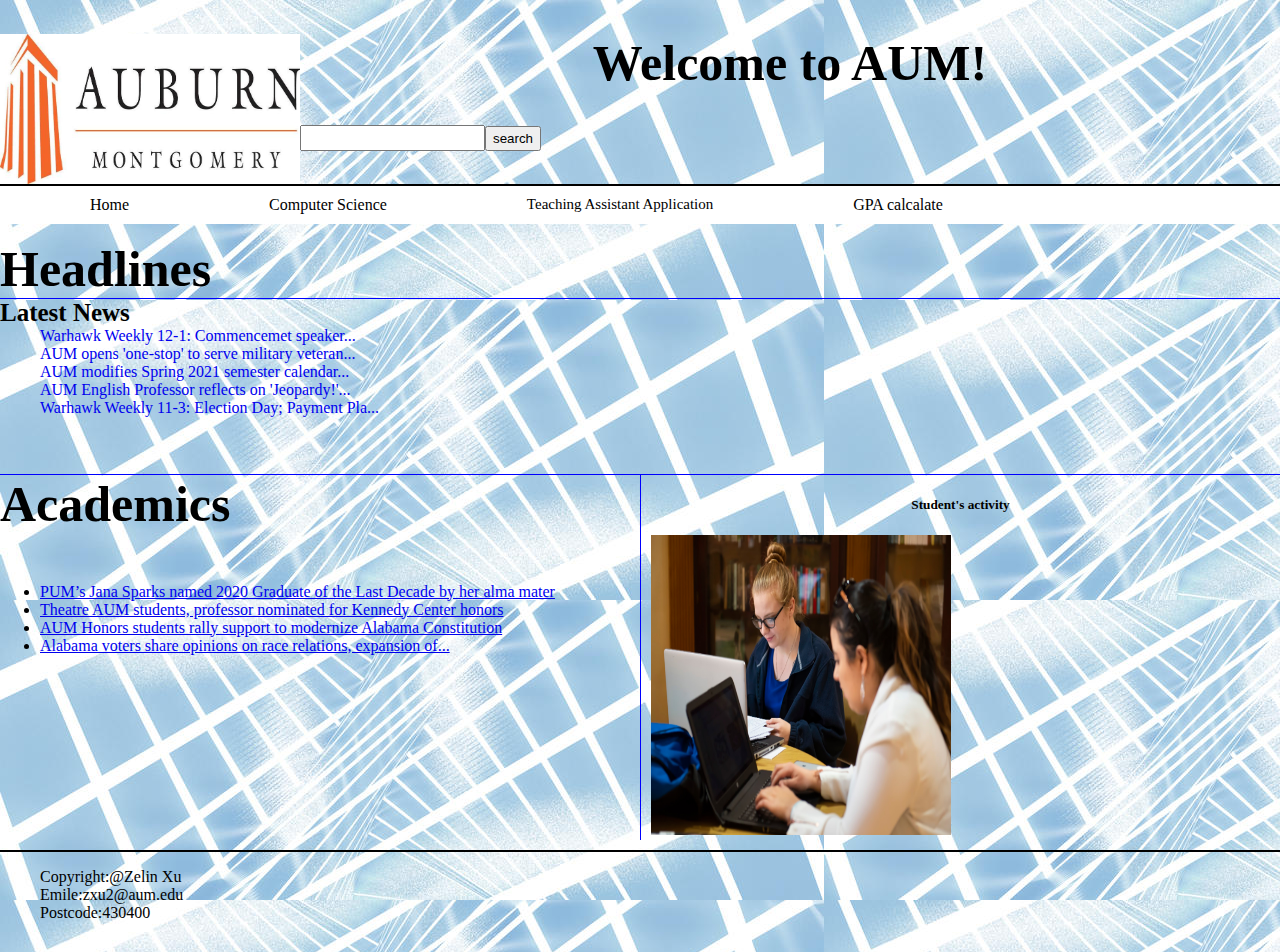
<file: class project Xu Zelin/index.html>
<!DOCTYPE html>

<html lang="en">
<head>
	<meta charset="utf-8" />
	<title>Home page</title>
    <link rel="stylesheet" href="style/index.css">
    <script>
        function submit(){
            window.location.href="https://www.baidu.com/";
        }
    </script>
</head>
<body>
    <header>
        <img style="width: 300px;height: 150px;float: left;margin-right: : 100px" src="image/campus.jpg">
        <h1 style="text-align: center;font-size: 50px">Welcome to AUM!</h1>
        <input type="text" style="height: 20px"><input onclick="submit()" type="button" value="search" style="height: 25px">
    </header>
             <div>
        <nav id="nav_menu">
    <ul>
        <li style="margin-right: 90px"class="b2"><a href="index.html" class="b1">Home</a>
            <ul>
                <li><a href="#" class="b1">Dual enrollment</a></li>
                <li><a href="#" class="b1">Student Type</a></li>
                <li><a href="#" class="b1">Students Life</a></li>
                <li><a href="#" class="b1">Health Services</a></li> 
            </ul>
        </li>
        <li style="margin-right: 90px" class="b2"><a href="computer.html"  class="b1">Computer Science</a>
            <ul>
                <li><a href="#" class="b1" style="font-size: 15px">Accountability</a></li>
                <li><a href="#" class="b1" style="font-size: 15px">Advocacy</a></li>
                <li><a href="#" class="b1" style="font-size: 15px">Bridge Program</a></li>
                <li><a href="#" class="b1" style="font-size: 15px">Program description</a></li>
                <li><a href="#" class="b1" style="font-size: 15px">Degree to work</a></li>
                <li><a href="#" class="b1" style="font-size: 15px">Information</a></li>
            </ul>
        </li>
        <li style="margin-right: 90px;font-size: 15px" class="b2"><a href="form.html" class="b1">Teaching Assistant Application</a>
            <ul>
                <li class="b2"><a style="font-size: 10px" href="#" class="b1">Academic Overview </a></li>
                <li class="b2"><a style="font-size: 10px" href="#" class="b1">Colleges</a></li>
                <li class="b2"><a style="font-size: 10px" href="#" class="b1">Centers and Institutes</a></li>
                <li class="b2"><a style="font-size: 10px" href="#" class="b1">Student Opportunities</a></li>
                <li class="b2"><a style="font-size: 10px" href="#" class="b1">Apply Now</a></li>
            </ul>
        </li>
       
        <li style="margin-right: 25px" class="b2"><a href="GPA.html" class="b1">GPA calcalate</a>
        <ul>
            <li class="b2"><a style="font-size: 12px" href="#" class="b1">Calculate grades</a></li>
            <li class="b2"><a style="font-size: 12px" href="#" class="b1">Contact us</a></li>
        </ul>
        </li>
            </ul>
  </nav>
    </div>
    <main>
        <h5 style="margin-top: inherit;font-size: 50px;border-bottom: 1px solid blue;margin-bottom: inherit;text-align: left">Headlines</h5>
        <div style="width: 100%;height: 175px;border-bottom: 1px solid blue">
            <h6 style="font-size: 25px;margin-top: inherit;margin-bottom: inherit;text-align: left">Latest News</h6>
            <ul style="margin-bottom: inherit;margin-top: inherit;list-style: none;text-align: left">
                <li><a href="#" class="B">Warhawk Weekly 12-1: Commencemet speaker...</a></li>
                <li><a href="#" class="B">AUM opens 'one-stop' to serve military veteran...</a></li>
                <li><a href="#" class="B">AUM modifies Spring 2021 semester calendar...</a></li>
                <li><a href="#" class="B">AUM English Professor reflects on 'Jeopardy!'...</a></li>
                <li><a href="#" class="B">Warhawk Weekly 11-3: Election Day; Payment Pla...</a></li>
                
            </ul>
        </div>
        <div style="width: 50%;height: 365px;border-right: 1px solid blue;float: left">
            <h4 style="margin-top: inherit;font-size: 50px;margin-bottom: inherit">Academics</h4>
            <ul style="margin-top:50px">
                <li><a href="#">PUM’s Jana Sparks named 2020 Graduate of the Last Decade by her alma mater</a></li>
                <li><a href="#">Theatre AUM students, professor nominated for Kennedy Center honors</a></li>
                <li><a href="#">AUM Honors students rally support to modernize Alabama Constitution</a></li>
                <li><a href="#">Alabama voters share opinions on race relations, expansion of... </a></li>
            </ul>
        </div>
        <div>
            <h5 style="text-align: center">Student's activity</h5>
            <a href="#"><img style="width: 300px;height: 300px;margin-left: 10px" src="image/student.jpg"></a>
        </div>
    </main>
    <footer>
        <ul style="list-style: none;float:left">
            <li>Copyright:@Zelin Xu</li>
            <li>Emile:zxu2@aum.edu</li>
            <li>Postcode:430400</li>
        </ul>
    </footer>
  </body>
  </html>
</file>
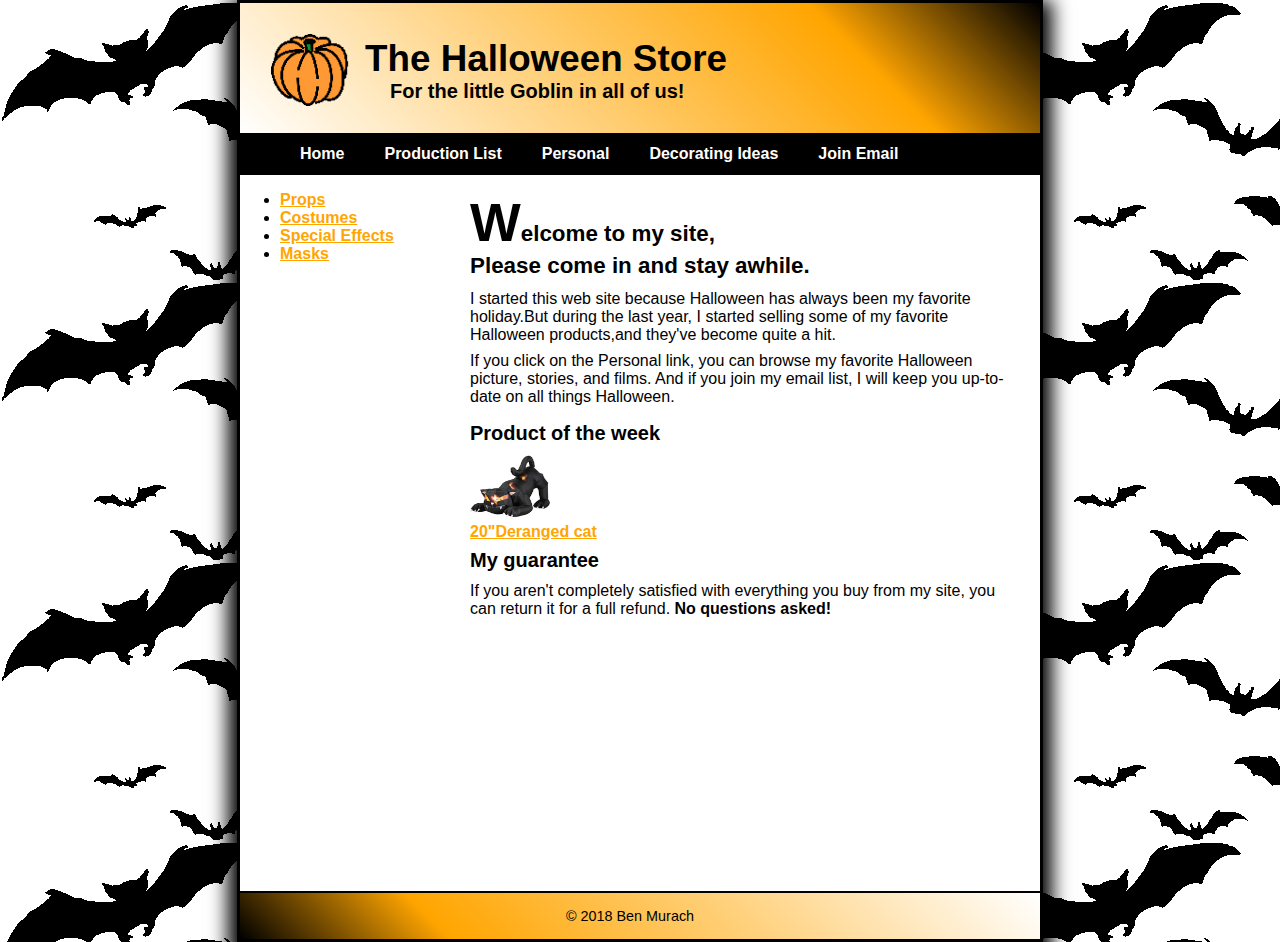
<file: halloween_exercises/index.html>
<!DOCTYPE html>

<html lang="en">
<head>
 <meta charset="utf-8" />
 <title>Halloween Store</title>
    <link rel="stylesheet" href="styles/main.css">
</head>

<body>
    
    <header>
        <img src="images/pumpkin.gif" alt="Pumpkin" width="100">
        <h2 >The Halloween Store</h2>
        <h3 >For the little Goblin in all of us!</h3>
    </header>
  
    <div>
        <nav id="nav_menu">
    <ul>
        <li class="background1"><a href="index.html" class="background2">Home</a></li>
        <li class="background1"><a href="list.html" class="background2">Production List</a></li>
        <li class="background1"><a href="#" class="background2">Personal</a></li>
        <li class="background1"><a href="#" class="background2">Decorating Ideas</a>
            <ul>
                <li class="background1"><a href="#" class="background2">Outdoor</a></li>
                <li class="background1"><a href="#" class="background2">Indoor</a></li>
                <li class="background1"><a href="#" class="background2">Table</a></li>
                <li class="background1"><a href="#" class="background2">Treats</a></li>
            </ul>
        </li>
        <li class="background1"><a href="#" class="background2">Join Email</a></li>
            </ul>
</nav>
    </div>

        <main style="height:700px">
        <div style="float: left;height: 500px;width: 200px"><nav>
            <ul class=leftsec>
             <li><a href="products/props.html">Props</a></li>
             <li><a href="products/costumes.html">Costumes</a></li>
             <li><a href="products/special.html">Special Effects</a></li>
             <li><a href="products/mask.html">Masks</a></li>
        </ul>
            </nav></div>
            
        <section>
            
          <div><h1><tab>W</tab>elcome to my site,<br> Please come in and stay awhile.</h1>

          
          <p>I started this web site because Halloween has always been my favorite
             holiday.But during the last year, I started selling some of my
             favorite Halloween products,and they've become quite a hit.</p>
          <p>If you click on the Personal link, you can browse my favorite Halloween 
             picture, stories, and films. And if you join my email list, I will keep
             you up-to-date on all things Halloween.</p>
          
          <h2>Product of the week</h2>
           <img src="images/cat1.jpg"alt="cat"width="80">
            <p><a href="products/cat1.html">20"Deranged cat</a></p>
            
          <h3>My guarantee</h3>
          <p>If you aren't completely satisfied with everything you buy
        from my site, you can return it
            for a full refund. <strong>No questions asked!</strong></p>
            </div>
        </section>
        </main>
    
    <footer>
        <p>&copy; 2018 Ben Murach</p>
    </footer>
 
</body>
</html>
</file>
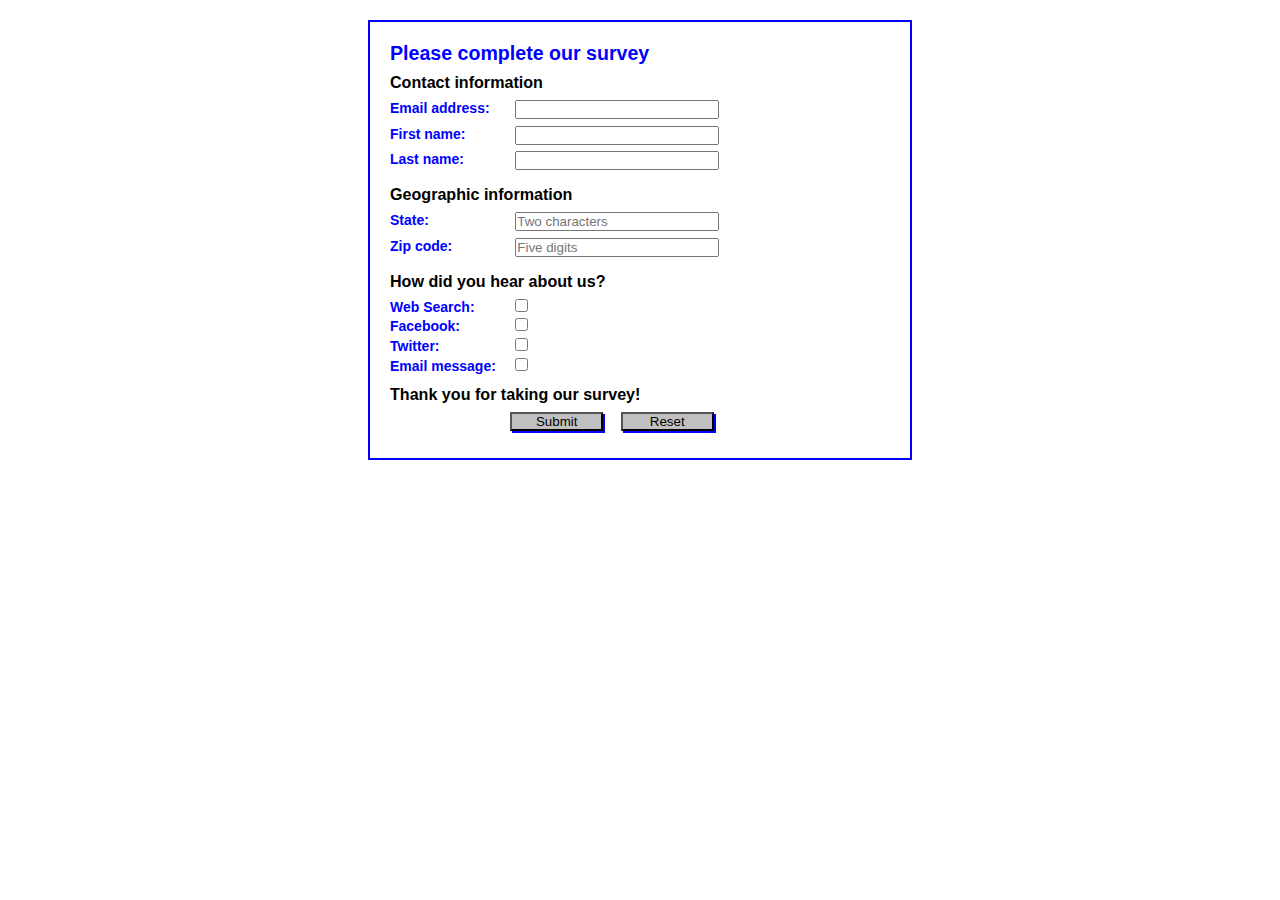
<file: Week 4 Xu zelin/Week 4 Xu zelin/index.html>
<!DOCTYPE HTML>
<html lang="en">
<head>
	<meta charset="utf-8">
    <title>Complete a Form</title>
    <style>
    	* {
    		margin: 0;
    		padding: 0;
    	}
		body {
			font: 87.5% Arial, Helvetica, sans-serif;
			width: 500px;
		    margin: 20px auto;
		    padding: 20px;
		    border: 2px solid blue;
		}
		h1 {
			color: blue; 
			font-size: 140%;
		}
		h2 {
			font-size: 115%;
			padding: .5em 0;
		}
		label {
			color: blue;
			float: left;
			width: 8em;
			font-weight: bold;
			text-align: left;
		}
		input {
			width: 15em;
			margin: 0 0 .5em 1em;
		}
		#button, #reset {
			width: 7em;
			background-color: silver;
			box-shadow: 2px 2px 0 blue; }
		#button {
			margin-left: 9em;
		}
        input[type="checkbox"]{
            width: 13px;
        }
	</style>
</head>

<body>
<h1>Please complete our survey</h1>
<form name="myform" action="survey.php" method="post">
	
	<h2>Contact information</h2>
	<label for="email">Email address:</label>
    <input type="email" name="email" id="email"><br>
    <label for="firstname">First name:</label>
    <input type="text" name="firstname" id="firstname"><br>
    <label for="lastname">Last name:</label>
    <input type="text" name="lastname" id="lastname"><br>
    
    <h2>Geographic information</h2>
    <label for ="state">State:</label>
    <input type="text" name="state" placeholder="Two characters" pattern="[A-Za-z]{2}"><br>
    <label for="zipcode">Zip code:</label>
    <input type="text" name="zipcode" id="zipcode" placeholder="Five digits" pattern="\d{5}"><br>
    
    <h2>How did you hear about us?</h2>
    <label for="websearch">Web Search:</label>
    <input type="checkbox" value="websearch" name="websearch" id="websearch"><br>
    <label for="facebook">Facebook:</label>
    <input type="checkbox" value="facebook" name="facebook" id="facebook"><br>
    <label for="twitter">Twitter:</label>
    <input type="checkbox" value="twitter" name="twitter" id="twitter"><br>
    <label for="emailmessage">Email message:</label>
    <input type="checkbox" value="emailmessage" name="emailmessage" id="emailmessage"><br>
    
    <h2>Thank you for taking our survey!</h2>
    <input type="submit" name="button" id="button" value="Submit">
    <input type="reset" name="reset" id="reset"> 
</form>
</body>
</html>
</file>
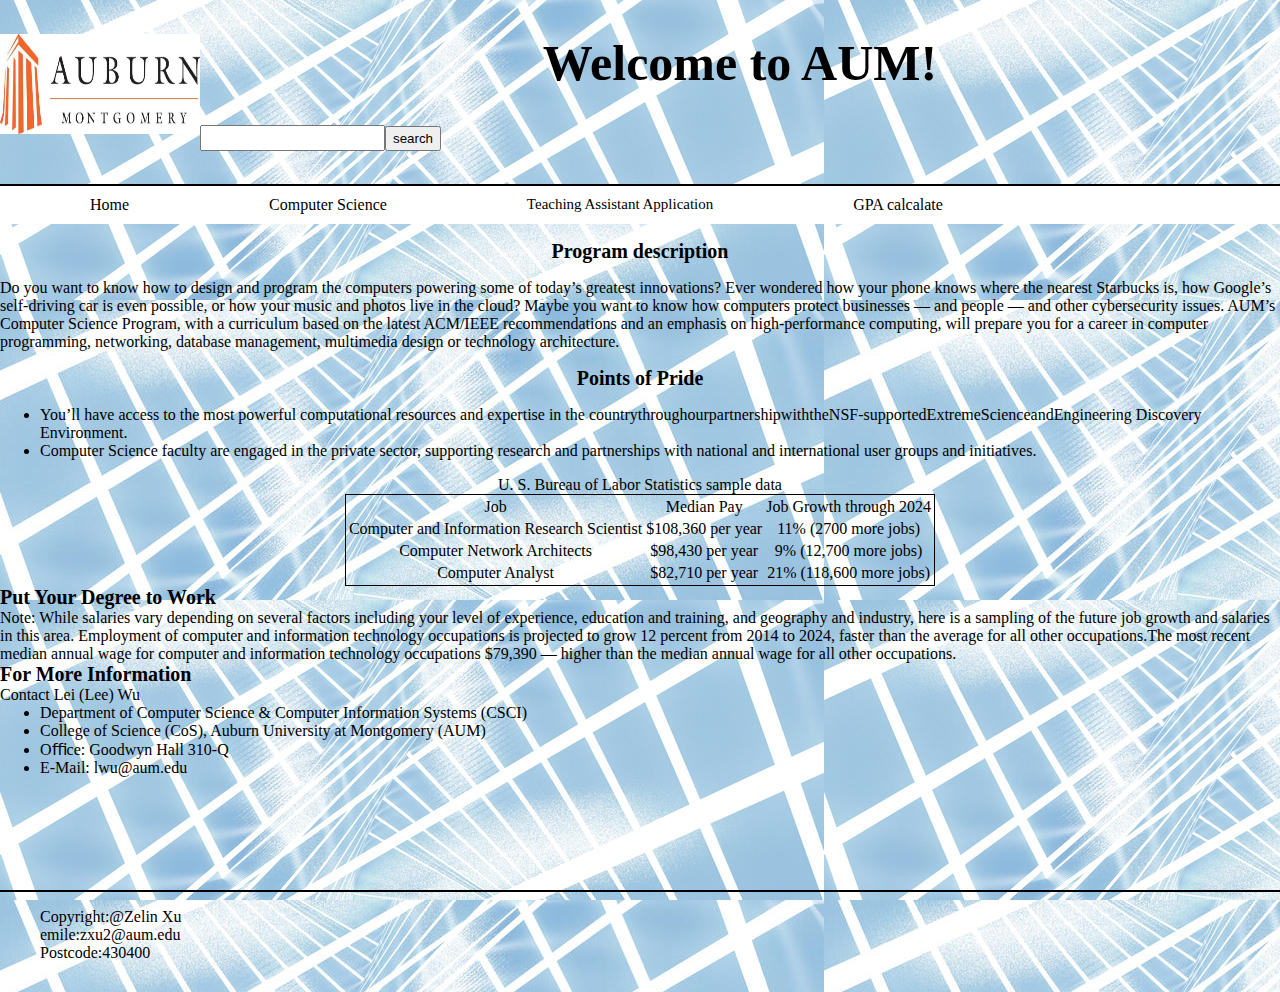
<file: class project Xu Zelin/computer.html>
<!DOCTYPE html>

<html lang="en">
<head>
	<meta charset="utf-8" />
	<title>Computer</title>
    <link rel="stylesheet" href="style/computer.css">
    <script>
        function submit(){
            window.location.href="https://www.baidu.com/";
        }
    </script>
</head>
<body>
    <header>
        <img style="width: 200px;height: 100px;float: left;margin-right: : 100px" src="image/campus.jpg">
        <h1 style="text-align: center;font-size: 50px">Welcome to AUM!</h1>
        <input type="text" style="height: 20px"><input onclick="submit()" type="button" value="search" style="height: 25px">
    </header>
             <div>
        <nav id="nav_menu">
    <ul>
         <li style="margin-right: 90px"class="b2"><a href="index.html" class="b1">Home</a>
            <ul>
                <li><a href="#" class="b1">Dual enrollment</a></li>
                <li><a href="#" class="b1">Student Type</a></li>
                <li><a href="#" class="b1">Students Life</a></li>
                <li><a href="#" class="b1">Health Services</a></li> 
            </ul>
        </li>
        <li style="margin-right: 90px" class="b2"><a href="computer.html"  class="b1">Computer Science</a>
            <ul>
                <li><a href="#" class="b1" style="font-size: 15px">Accountability</a></li>
                <li><a href="#" class="b1" style="font-size: 15px">Advocacy</a></li>
                <li><a href="#" class="b1" style="font-size: 15px">Bridge Program</a></li>
                <li><a href="#" class="b1" style="font-size: 15px">Program description</a></li>
                <li><a href="#" class="b1" style="font-size: 15px">Degree to work</a></li>
                <li><a href="#" class="b1" style="font-size: 15px">Information</a></li>
            </ul>
        </li>
        <li style="margin-right: 90px;font-size: 15px" class="b2"><a href="form.html" class="b1">Teaching Assistant Application</a>
            <ul>
                <li class="b2"><a style="font-size: 10px" href="#" class="b1">Academic Overview </a></li>
                <li class="b2"><a style="font-size: 10px" href="#" class="b1">Colleges</a></li>
                <li class="b2"><a style="font-size: 10px" href="#" class="b1">Centers and Institutes</a></li>
                <li class="b2"><a style="font-size: 10px" href="#" class="b1">Student Opportunities</a></li>
                <li class="b2"><a style="font-size: 10px" href="#" class="b1">Apply Now</a></li>
            </ul>
        </li>
       
        <li style="margin-right: 25px" class="b2"><a href="GPA.html" class="b1">GPA calcalate</a>
        <ul>
            <li class="b2"><a style="font-size: 12px" href="#" class="b1">Calculate grades</a></li>
            <li class="b2"><a style="font-size: 12px" href="#" class="b1">Contact us</a></li>
        </ul>
        </li>
            </ul>
  </nav>
    </div>
    <main>
            
            <h6 style="font-size: 20px;margin-bottom: inherit;text-align: center;margin-top: inherit">Program description</h6>
            <p>Do you want to know how to design and program the computers powering some of today’s greatest innovations? Ever wondered how your phone knows where the nearest Starbucks is, how Google’s self-driving car is even possible, or how your music and photos live in the cloud? Maybe you want to know how computers protect businesses — and people — and other cybersecurity issues. AUM’s Computer Science Program, with a curriculum based on the latest ACM/IEEE recommendations and an emphasis on high-performance computing, will prepare you for a career in computer programming, networking, database management, multimedia design or technology architecture.</p>
                <h6 style="margin-top: inherit;text-align: center;font-size: 20px;margin-bottom: inherit">Points of Pride</h6>
            <ul>
                <li>You’ll have access to the most powerful computational resources and expertise in the countrythroughourpartnershipwiththeNSF-supportedExtremeScienceandEngineering Discovery Environment.</li>
                <li>Computer Science faculty are engaged in the private sector, supporting research and partnerships with national and international user groups and initiatives.</li>
            </ul>     
        
            <figcaption align="center">U. S. Bureau of Labor Statistics sample data</figcaption>
            <table style="text-align: center;border: 1px solid black" align="center">
                <tr>
                    <td>Job</td>
                    <td>Median Pay</td>
                    <td>Job Growth through 2024 </td>
                </tr>
                 <tr>
                    <td>Computer and Information Research Scientist</td>
                    <td>$108,360 per year</td>
                    <td>11% (2700 more jobs)</td>
                </tr>
                 <tr>
                    <td>Computer Network Architects</td>
                    <td>$98,430 per year</td>
                    <td>9% (12,700 more jobs)</td>
                </tr>
                 <tr>
                    <td>Computer Analyst</td>
                    <td>$82,710 per year</td>
                    <td>21% (118,600 more jobs)</td>
                </tr>
            </table>
        
            <h6 style="margin-top: inherit;margin-bottom: inherit;font-size: 20px">Put Your Degree to Work</h6>
            <p style="margin-top: inherit;margin-bottom: inherit">Note: While salaries vary depending on several factors including your level of experience, education and training, and geography and industry, here is a sampling of the future job growth and salaries in this area. Employment of computer and information technology occupations is projected to grow 12 percent from 2014 to 2024, faster than the average for all other occupations.The most recent median annual wage for computer and information technology occupations $79,390 — higher than the median annual wage for all other occupations.</p>
            <h6 style="margin-bottom: inherit;margin-top: inherit;font-size: 20px">For More Information</h6>
            <p style="margin-bottom: inherit;margin-top: inherit">Contact Lei (Lee) Wu</p>
            <ul style="margin-bottom: inherit;margin-top: inherit">
                <li style="margin-bottom: inherit;margin-top: inherit">Department of Computer Science & Computer Information Systems (CSCI)</li>
                <li style="margin-bottom: inherit;margin-top: inherit">College of Science (CoS), Auburn University at Montgomery (AUM)</li>
                <li style="margin-bottom: inherit;margin-top: inherit">Oﬃce: Goodwyn Hall 310-Q</li>
                <li style="margin-bottom: inherit;margin-top: inherit">E-Mail: lwu@aum.edu</li>
            </ul>
   
    </main>
    <footer>
        <ul style="list-style: none;float:left">
            <li>Copyright:@Zelin Xu</li>
            <li>emile:zxu2@aum.edu</li>
            <li>Postcode:430400</li>
        </ul>
    </footer>
  </body>
  </html>
</file>
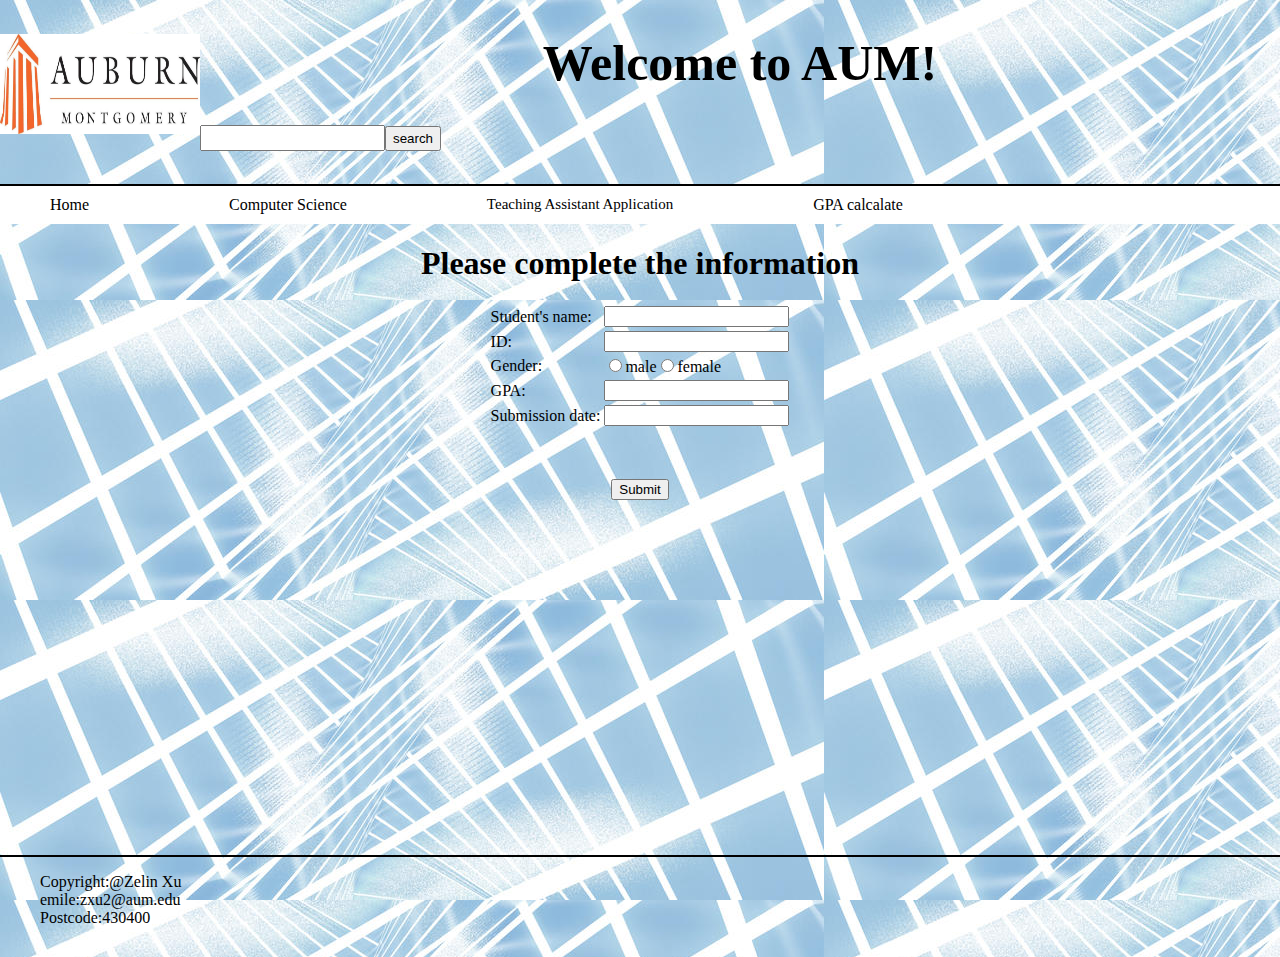
<file: class project Xu Zelin/form.html>
<!DOCTYPE html>

<html lang="en">
<head>
	<meta charset="utf-8" />
	<title>Form</title>
    <link rel="stylesheet" href="style/form.css">
    <script>
        function submit(){
            window.location.href="https://www.baidu.com/";
        }
        function submit_form(){
            window.location.href="survey_data.html";
        }
    </script>
</head>
<body>
     <header>
        <img style="width: 200px;height: 100px;float: left;margin-right: : 100px" src="image/campus.jpg">
        <h1 style="text-align: center;font-size: 50px">Welcome to AUM!</h1>
        <input type="text" style="height: 20px"><input onclick="submit()" type="button" value="search" style="height: 25px">
    </header>
             <div>
        <nav id="nav_menu">
    <ul>
         <li style="margin-right: 90px"class="b2"><a href="index.html" class="b1">Home</a>
            <ul>
                <li><a href="#" class="b1">Dual enrollment</a></li>
                <li><a href="#" class="b1">Student Type</a></li>
                <li><a href="#" class="b1">Students Life</a></li>
                <li><a href="#" class="b1">Health Services</a></li> 
            </ul>
        </li>
        <li style="margin-right: 90px" class="b2"><a href="computer.html"  class="b1">Computer Science</a>
            <ul>
                <li><a href="#" class="b1" style="font-size: 15px">Accountability</a></li>
                <li><a href="#" class="b1" style="font-size: 15px">Advocacy</a></li>
                <li><a href="#" class="b1" style="font-size: 15px">Bridge Program</a></li>
                <li><a href="#" class="b1" style="font-size: 15px">Program description</a></li>
                <li><a href="#" class="b1" style="font-size: 15px">Degree to work</a></li>
                <li><a href="#" class="b1" style="font-size: 15px">Information</a></li>
            </ul>
        </li>
        <li style="margin-right: 90px;font-size: 15px" class="b2"><a href="form.html" class="b1">Teaching Assistant Application</a>
            <ul>
                <li class="b2"><a style="font-size: 10px" href="#" class="b1">Academic Overview </a></li>
                <li class="b2"><a style="font-size: 10px" href="#" class="b1">Colleges</a></li>
                <li class="b2"><a style="font-size: 10px" href="#" class="b1">Centers and Institutes</a></li>
                <li class="b2"><a style="font-size: 10px" href="#" class="b1">Student Opportunities</a></li>
                <li class="b2"><a style="font-size: 10px" href="#" class="b1">Apply Now</a></li>
            </ul>
        </li>
       
        <li style="margin-right: 25px" class="b2"><a href="GPA.html" class="b1">GPA calcalate</a>
        <ul>
            <li class="b2"><a style="font-size: 12px" href="#" class="b1">Calculate grades</a></li>
            <li class="b2"><a style="font-size: 12px" href="#" class="b1">Contact us</a></li>
        </ul>
        </li>
            </ul>
  </nav>
    </div>
    <main>
        <div align="center">
            <h1>Please complete the information</h1>
            <table>
                <tr>
                    <td>Student's name:</td>
                    <td><input type="text"></td>
                </tr>
                <tr>
                    <td>ID:</td>
                    <td><input type="text"</td>
                </tr>
                <tr>
                    <td>Gender:</td>
                    <td><input type="radio" name="radiogroup1">male<input type="radio" name="radiogroup1">female</td>
                </tr>
                <tr>
                    <td>GPA:</td>
                    <td><input type="text"></td>
                </tr>
                <tr>
                    <td>Submission date:</td>
                    <td><input type="text"></td>
                </tr>
            </table>
            <input type="button" value="Submit" style="margin-top: 50px" onclick="submit_form()">
        </div>
    </main>
    <footer>
        <ul style="list-style: none;float:left">
            <li>Copyright:@Zelin Xu</li>
            <li>emile:zxu2@aum.edu</li>
            <li>Postcode:430400</li>
        </ul>
    </footer>
  </body>
  </html>
</file>
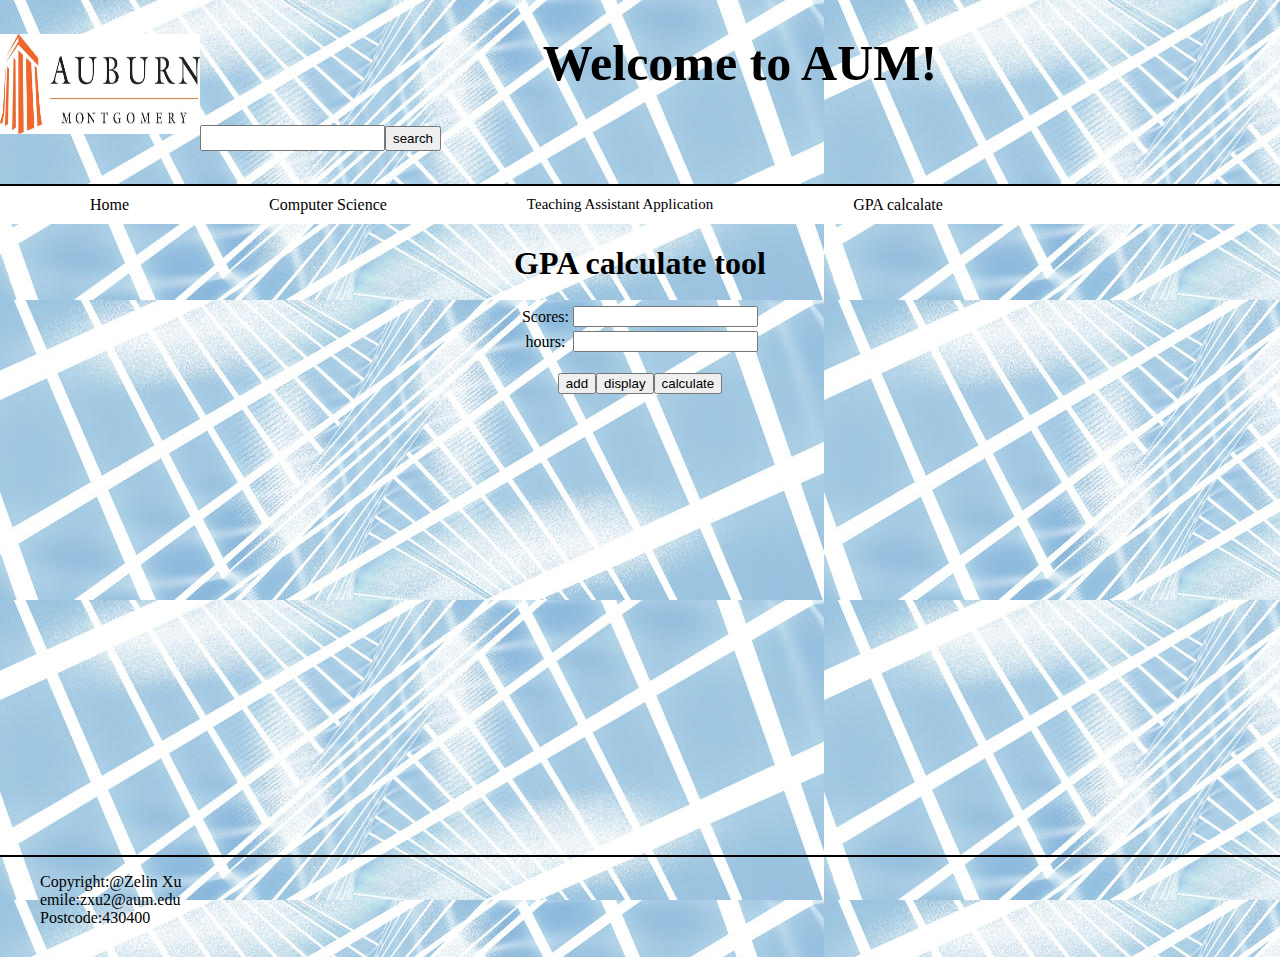
<file: class project Xu Zelin/GPA.html>
<!DOCTYPE html>

<html lang="en">
<head>
	<meta charset="utf-8" />
	<title>GPA</title>
    <link rel="stylesheet" href="style/gpa.css">
    <script>
        function submit(){
            window.location.href="https://www.baidu.com/";
        }
    </script>
    <script src="js/gpa.js"></script>
</head>
<body>
    <header>
        <img style="width: 200px;height: 100px;float: left;margin-right: : 100px" src="image/campus.jpg">
        <h1 style="text-align: center;font-size: 50px">Welcome to AUM!</h1>
        <input type="text" style="height: 20px"><input onclick="submit()" type="button" value="search" style="height: 25px">
    </header>
             <div>
        <nav id="nav_menu">
    <ul>
         <li style="margin-right: 90px"class="b2"><a href="index.html" class="b1">Home</a>
            <ul>
                <li><a href="#" class="b1">Dual enrollment</a></li>
                <li><a href="#" class="b1">Student Type</a></li>
                <li><a href="#" class="b1">Students Life</a></li>
                <li><a href="#" class="b1">Health Services</a></li> 
            </ul>
        </li>
        <li style="margin-right: 90px" class="b2"><a href="computer.html"  class="b1">Computer Science</a>
            <ul>
                <li><a href="#" class="b1" style="font-size: 15px">Accountability</a></li>
                <li><a href="#" class="b1" style="font-size: 15px">Advocacy</a></li>
                <li><a href="#" class="b1" style="font-size: 15px">Bridge Program</a></li>
                <li><a href="#" class="b1" style="font-size: 15px">Program description</a></li>
                <li><a href="#" class="b1" style="font-size: 15px">Degree to work</a></li>
                <li><a href="#" class="b1" style="font-size: 15px">Information</a></li>
            </ul>
        </li>
        <li style="margin-right: 90px;font-size: 15px" class="b2"><a href="form.html" class="b1">Teaching Assistant Application</a>
            <ul>
                <li class="b2"><a style="font-size: 10px" href="#" class="b1">Academic Overview </a></li>
                <li class="b2"><a style="font-size: 10px" href="#" class="b1">Colleges</a></li>
                <li class="b2"><a style="font-size: 10px" href="#" class="b1">Centers and Institutes</a></li>
                <li class="b2"><a style="font-size: 10px" href="#" class="b1">Student Opportunities</a></li>
                <li class="b2"><a style="font-size: 10px" href="#" class="b1">Apply Now</a></li>
            </ul>
        </li>
       
        <li style="margin-right: 25px" class="b2"><a href="GPA.html" class="b1">GPA calcalate</a>
        <ul>
            <li class="b2"><a style="font-size: 12px" href="#" class="b1">Calculate grades</a></li>
            <li class="b2"><a style="font-size: 12px" href="#" class="b1">Contact us</a></li>
        </ul>
        </li>
            </ul>
  </nav>
    </div>
    <main style="text-align: center">
        <h1>GPA calculate tool</h1>
        <table align="center">
            <tr>
                <td>Scores:</td>
                <td><input type="text" id="scores"></td>
            </tr>
            <tr>
                <td>hours:</td>
                <td><input type="text" id="hours"></td>
            </tr>
        </table>
      <table id="scores_table">
        </table><br>
        <input type="button" value="add" id="add"><input type="button" value="display" id="display"><input type="button" value="calculate" id="calculate">
    </main>
    <footer>
        <ul style="list-style: none;float:left">
            <li>Copyright:@Zelin Xu</li>
            <li>emile:zxu2@aum.edu</li>
            <li>Postcode:430400</li>
        </ul>
    </footer>
  </body>
  </html>
</file>
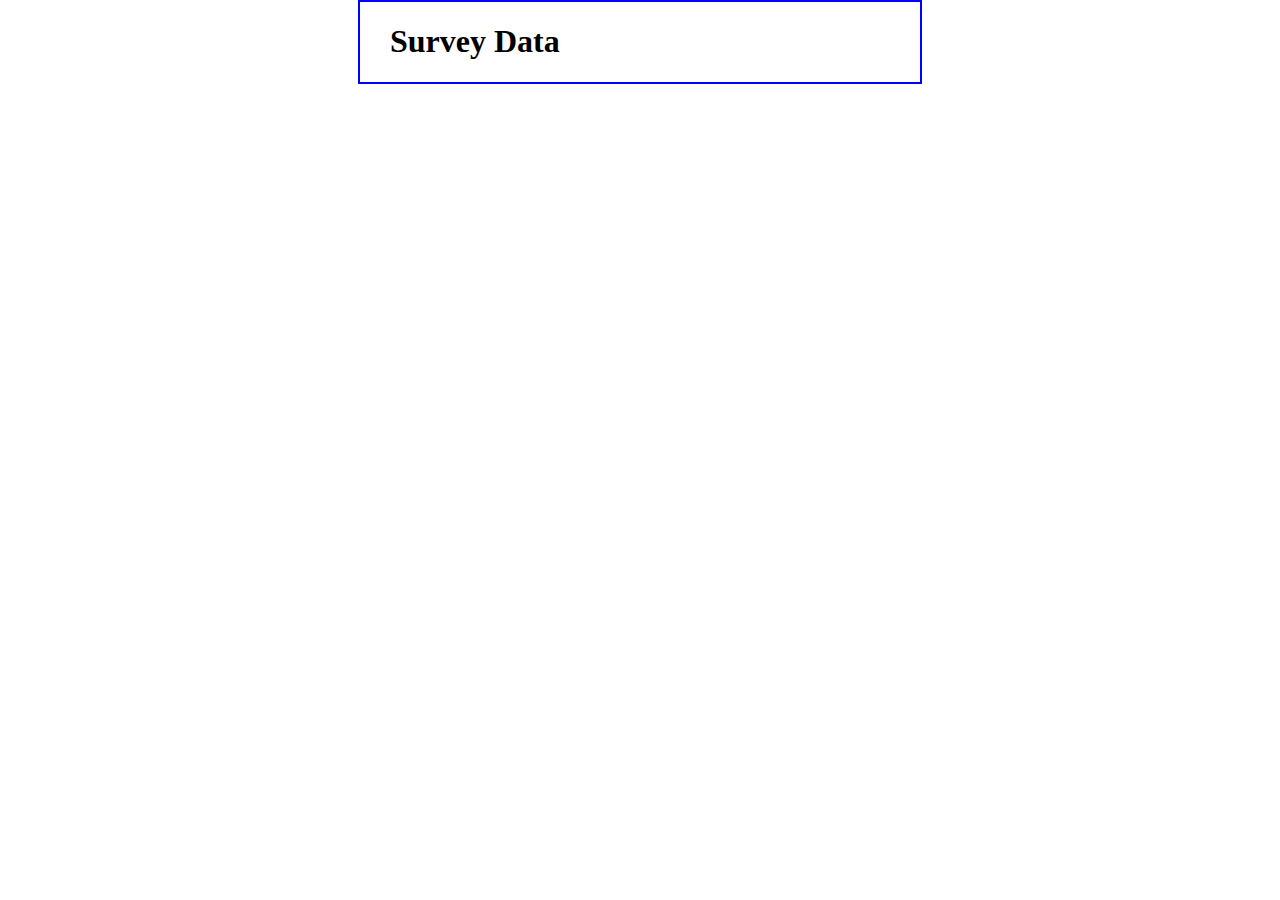
<file: class project Xu Zelin/survey_data.html>
<!DOCTYPE html>
<html>
<head>
<title>Survey Data</title>
<style>
    body {
    	width: 500px;
    	margin: 0 auto;
    	padding: 0 30px;
    	border: 2px solid blue;
    }
    dt {
        font-weight: bold;
    }
</style>
<script type="text/javascript">
//<![CDATA[
var decode = function ( text ) {
    text = text.replace(/\+/g, " ");
    text = text.replace(/%[a-fA-F0-9]{2}/g, 
        function ( text ) {
            return String.fromCharCode( "0x" + text.substr(1,2));
        }
    );
    return text;
}
    
var display_data = function () {
    var query = location.search.replace("?", "");
    if ( query == "" ) return;
    
    var fields = query.split("&");
    
    if ( fields.length == 0 ) {
        document.write("<p>No data was submitted.</p>");
    } else {
        document.write("<dl>");
        var field_parts;
        for ( var i in fields ) {
            field_parts = fields[i].split("=");
            field_parts[0] = decode( field_parts[0] );
            field_parts[1] = decode( field_parts[1] );
            document.write("<dt>" + field_parts[0] + "</dt>");
            document.write("<dd>" + field_parts[1] + "</dd>");
        }
        document.write("</dl>");
    }
}
//]]>
</script>
</head>

<body>
    <h1>Survey Data</h1>
    <script>display_data();</script>
</body>
</html>
</file>
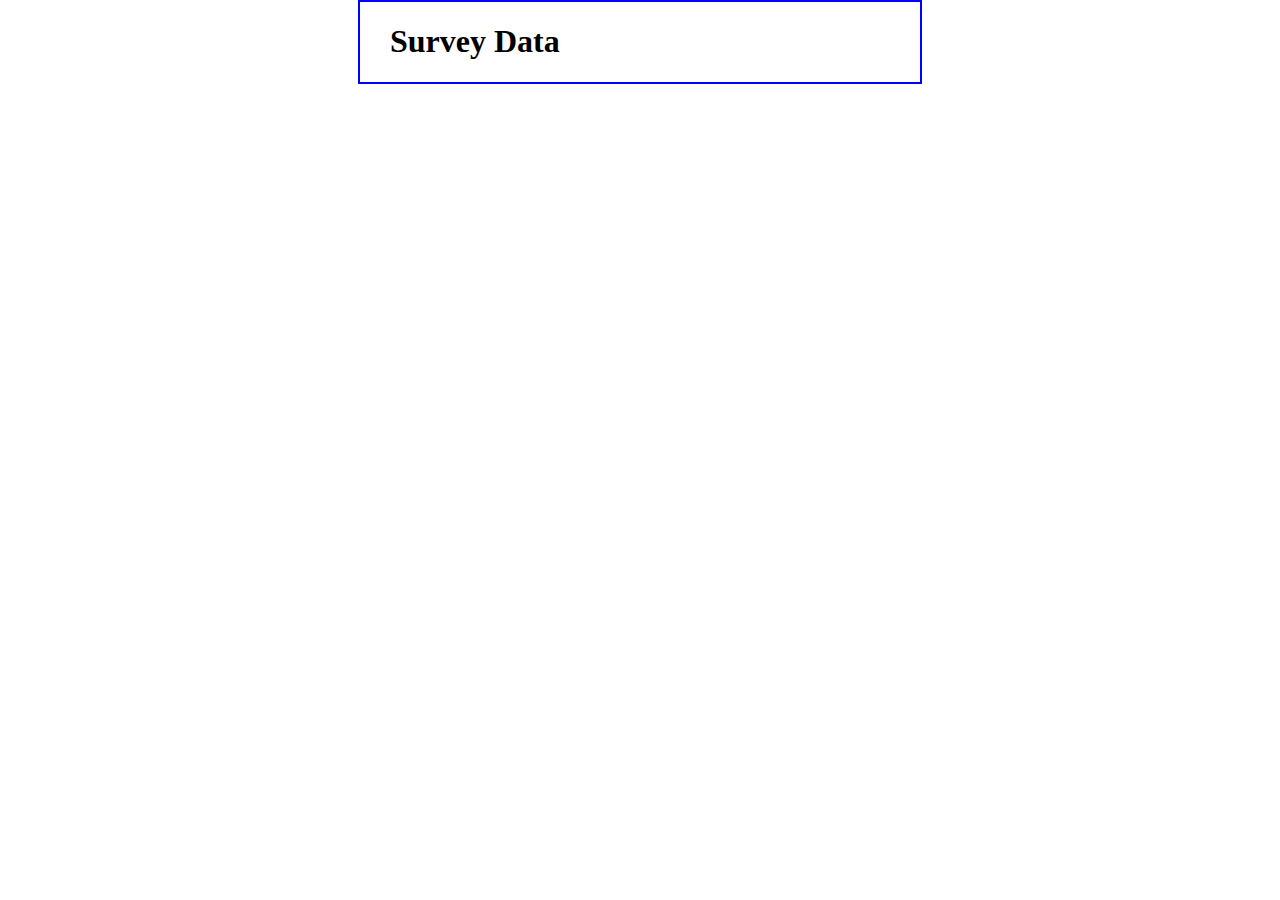
<file: Week 4 Xu zelin/Week 4 Xu zelin/survey_data.html>
<!DOCTYPE html>
<html>
<head>
<title>Survey Data</title>
<style>
    body {
    	width: 500px;
    	margin: 0 auto;
    	padding: 0 30px;
    	border: 2px solid blue;
    }
    dt {
        font-weight: bold;
    }
</style>
<script type="text/javascript">
//<![CDATA[
var decode = function ( text ) {
    text = text.replace(/\+/g, " ");
    text = text.replace(/%[a-fA-F0-9]{2}/g, 
        function ( text ) {
            return String.fromCharCode( "0x" + text.substr(1,2));
        }
    );
    return text;
}
    
var display_data = function () {
    var query = location.search.replace("?", "");
    if ( query == "" ) return;
    
    var fields = query.split("&");
    
    if ( fields.length == 0 ) {
        document.write("<p>No data was submitted.</p>");
    } else {
        document.write("<dl>");
        var field_parts;
        for ( var i in fields ) {
            field_parts = fields[i].split("=");
            field_parts[0] = decode( field_parts[0] );
            field_parts[1] = decode( field_parts[1] );
            document.write("<dt>" + field_parts[0] + "</dt>");
            document.write("<dd>" + field_parts[1] + "</dd>");
        }
        document.write("</dl>");
    }
}
//]]>
</script>
</head>

<body>
    <h1>Survey Data</h1>
    <script>display_data();</script>
</body>
</html>
</file>
<file: class project Xu Zelin/style/index.css>
html{
    background-image: url(background.jpg)
        
}
body{
    margin: auto;
    background-repeat: no-repeat;
    background-size: 100%;
}

header{
    height: 150px;
    border-bottom: 2px solid black;
}
main{
    height: 610px;
}
footer{
    height: 100px;
    border-top: 2px solid black;
}
#nav_menu ul{
    padding-top: 10px;
    padding-bottom: 10px;
    background-color: white;
    list-style: none;
    position: relative;
    margin-top: 0px;
    padding-bottom: 10px;
}
#nav_menu ul li{
    float: left;
    margin-left: 50px;
    margin-right: 50px;
}
#nav_menu ul li a{
    color: black;
    text-decoration: none;
}
#nav_menu ul ul{
    display: none;
    position: absolute;
    top: 26px;
    
}
#nav_menu ul ul li{
    float: none;
    margin-left: 0px;
    margin-top: 10px;
    margin-bottom: 10px;
}
#nav_menu ul ul li:hover{
    background-color: gray;
}
#nav_menu ul li:hover>ul{
    display: block;
}
#nav_menu>ul:after{
    content: "";
    display: block;
    clear: both;
}
.b1{
    text-decoration-line: none;
    text-align: center;
}
.B{
    text-decoration: none;
}
</file>
<file: halloween_exercises/styles/main.css>
html{
    background-image: url("../images/bats.gif");
}
body{
    font-family: Verdana, Arial, Helvetica, sans-serif;
    width: 800px;
    background-color: white;
    margin: 0 auto;
    padding: 0;
    border: 3px solid black;
    box-shadow: 0 9px 18px 9px;
}
h1, h1, h3, p{
    margin: 0;
    padding-right: 20px;
}
a {
    font-weight: bold;
    color: orange;
}
a:link, a:visited{
    color: orange;
}
a:hover,a:focus{
    color: green;
}

header{
    background-image: -webkit-linear-gradient(45deg, white 0%, orange 75%, black 100%);
    background-image: -moz-linear-gradient(45deg, white 0%, orange 75%, black 100%);
    background-image: -o-linear-gradient(45deg, white 0%, orange 75%, black 100%);
    background-image: linear-gradient(45deg, white 0%, orange 75%, black 100%);
    padding:30px;
    border-bottom: 2px solid black;
}
header img{
    width:80px;
    float: left;
    padding-right: 15px;
}
header h2{
    font-size: 230%;
    margin-bottom: 0px;
    margin-top: 5px;
}
header h3{
    font-size: 125%;
    margin-left: 120px;
}

main{
    padding: 0px0px 25px 25px;
}
main h1{
    font-size: 140%;
    margin-bottom: .5em;
}
main h1:first-letter {
    font-size: 240%;
}
main h2{
    font-size: 125%;
    margin: .8em 0 .5em 0;
}
main h3{
    font-size: 125%;
    margin-bottom: .5em;
}
main p{
    margin-bottom: .5em;
}
main ul{
    margin-top: 0px;
}

aside{
    float: left;
}

section{
    float: right;
    width: 570px;
}

footer{
    clear: both;
    border-top: 2px solid black;
    padding: 15px;
    background-image: -webkit-linear-gradient(45deg, black 0%, orange 25%, white 100%);
    background-image: -moz-linear-gradient(45deg,black 0%, orange 25%, white 100%);
    background-image: -o-linear-gradient(45deg,black 0%, orange 25%, white 100%);
    background-image: linear-gradient(45deg,black 0%, orange 25%, white 100%);
}
footer p{
    font-size: 90%;
    text-align: center;
}
#nav_menu ul {
    padding-top: 10px;
    background-color: black;
    list-style: none;
    position:relative;
    margin-top: 0px;
    padding-bottom: 30px;
}
#nav_menu ul li{
    float:left;
    margin-left: 20px;
    margin-right: 20px;
}

#nav_menu ul li a {
    color: white;
    text-decoration: none;
}
#nav_menu ul ul{
    display: none;
    position: absolute;
    top: 26px;
    text-align: center;
}
#nav_menu ul ul li{
    float: none;
    margin-left: 0px;
    margin-right: 20px;
    margin-bottom: 20px;
}
#nav_menu ul ul li:hover{
    
    background-color: gray;
}
#nav_menu > ul:hover > ul{
    display:block;
}
#nav_menu > ul ::after{
    content:"";
    display:block;
    clear:both;
}

aside{
    float:left;
    width :160px;
    padding:20px 0;
}
</file>
<file: class project Xu Zelin/style/computer.css>
html{
    background-image: url(background.jpg);
}
body{
    width: 100%;
    height: 770px;
    margin: auto;
}

header{
    height: 150px;
    border-bottom: 2px solid black;
}
main{
    height: 650px;
}
footer{
    height: 100px;
    border-top: 2px solid black;
}
#nav_menu ul{
    padding-top: 10px;
    padding-bottom: 10px;
    background-color: white;
    list-style: none;
    position: relative;
    margin-top: 0px;
    padding-bottom: 10px;
}
#nav_menu ul li{
    float: left;
    margin-left: 50px;
    margin-right: 50px;
}
#nav_menu ul li a{
    color: black;
    text-decoration: none;
}
#nav_menu ul ul{
    display: none;
    position: absolute;
    top: 26px;
    
}
#nav_menu ul ul li{
    float: none;
    margin-left: 0px;
    margin-top: 10px;
    margin-bottom: 10px;
}
#nav_menu ul ul li:hover{
    background-color: gray;
}
#nav_menu ul li:hover>ul{
    display: block;
}
#nav_menu>ul:after{
    content: "";
    display: block;
    clear: both;
}
.b1{
    text-decoration-line: none;
    text-align: center;
}
.B{
    text-decoration: none;
}
</file>
<file: class project Xu Zelin/style/form.css>
html{
    background-image: url(background.jpg);
}
body{
    width: 100%;
    height: 770px;
    margin: auto;
}

header{
    height: 150px;
    border-bottom: 2px solid black;
}
main{
    height: 610px;
}
footer{
    height: 100px;
    border-top: 2px solid black;
}
#nav_menu ul{
    list-style:none;
    position: relative;
    margin: auto;
    padding-inline-start:0px;
    background-color: skyblue;
}
#nav_menu ul{
    padding-top: 10px;
    padding-bottom: 10px;
    background-color: white;
    list-style: none;
    position: relative;
    margin-top: 0px;
    padding-bottom: 10px;
}
#nav_menu ul li{
    float: left;
    margin-left: 50px;
    margin-right: 50px;
}
#nav_menu ul li a{
    color: black;
    text-decoration: none;
}
#nav_menu ul ul{
    display: none;
    position: absolute;
    top: 26px;
    
}
#nav_menu ul ul li{
    float: none;
    margin-left: 0px;
    margin-top: 10px;
    margin-bottom: 10px;
}
#nav_menu ul ul li:hover{
    background-color: gray;
}
#nav_menu ul li:hover>ul{
    display: block;
}
#nav_menu>ul:after{
    content: "";
    display: block;
    clear: both;
}
.b1{
    text-decoration-line: none;
    text-align: center;
}
.B{
    text-decoration: none;
}
</file>
<file: class project Xu Zelin/style/gpa.css>
html{
    background-image: url(background.jpg);
}
body{
    width: 100%;
    height: 770px;
    margin: auto;
}

header{
    height: 150px;
    border-bottom: 2px solid black;
}
main{
    height: 610px;
}
footer{
    height: 100px;
    border-top: 2px solid black;
}
#nav_menu ul{
    padding-top: 10px;
    padding-bottom: 10px;
    background-color: white;
    list-style: none;
    position: relative;
    margin-top: 0px;
    padding-bottom: 10px;
}
#nav_menu ul li{
    float: left;
    margin-left: 50px;
    margin-right: 50px;
}
#nav_menu ul li a{
    color: black;
    text-decoration: none;
}
#nav_menu ul ul{
    display: none;
    position: absolute;
    top: 26px;
    
}
#nav_menu ul ul li{
    float: none;
    margin-left: 0px;
    margin-top: 10px;
    margin-bottom: 10px;
}
#nav_menu ul ul li:hover{
    background-color: gray;
}
#nav_menu ul li:hover>ul{
    display: block;
}
#nav_menu>ul:after{
    content: "";
    display: block;
    clear: both;
}
.b1{
    text-decoration-line: none;
    text-align: center;
}
.B{
    text-decoration: none;
}
</file>
